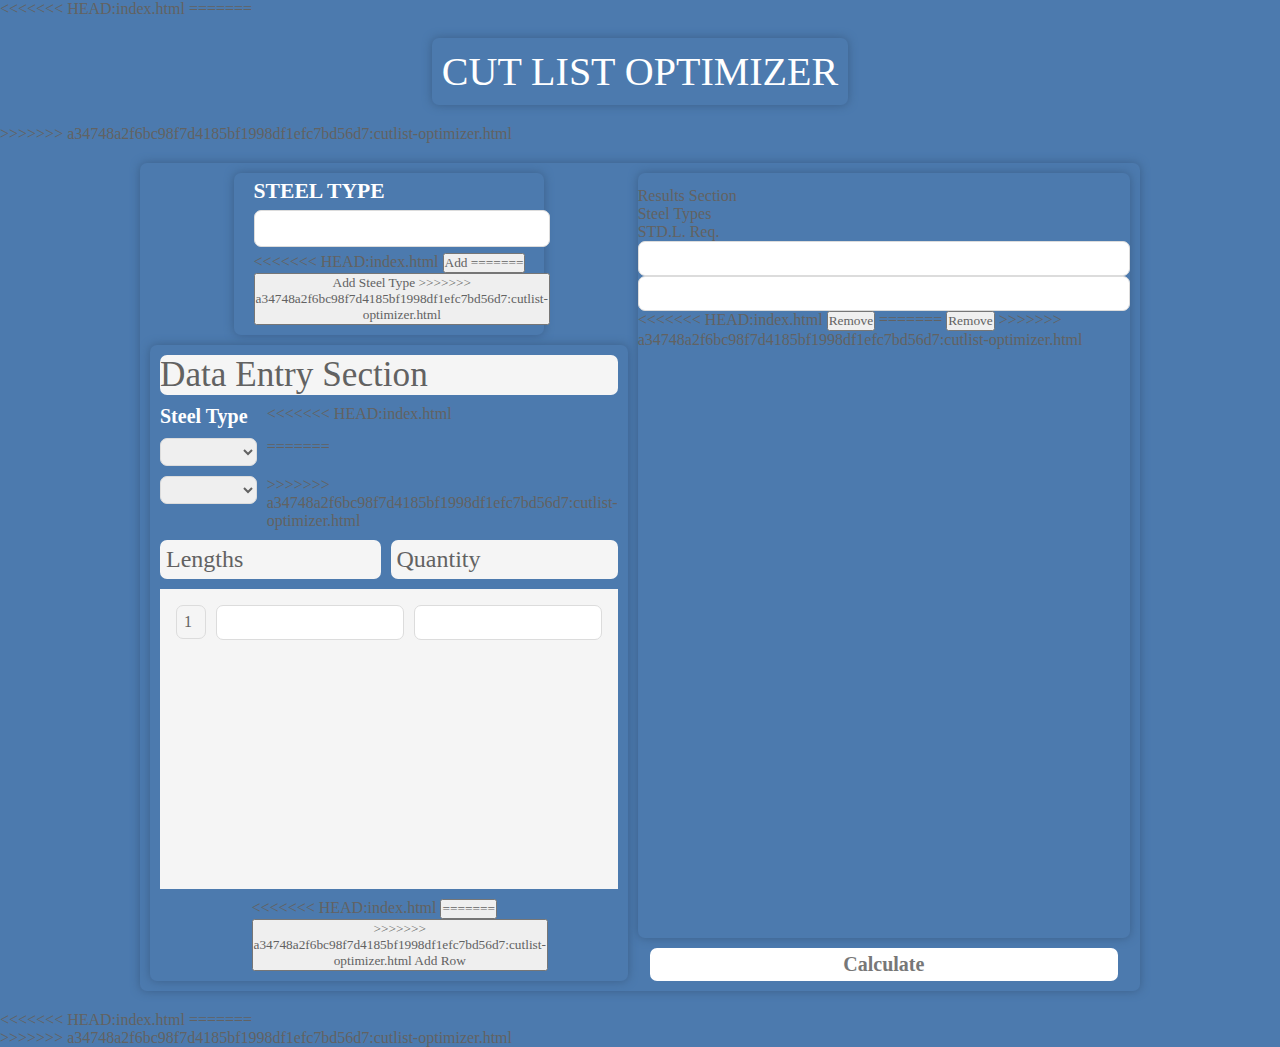
<file: index.html>
<!DOCTYPE html>
<html lang="en">
<<<<<<< HEAD:index.html
  <head>
    <meta charset="UTF-8" />
    <title>Document</title>
    <link rel="stylesheet" href="./optimizer.css" />
  </head>
  <body>
=======

<head>
  <meta charset="UTF-8" />
  <title>Document</title>
  <link rel="stylesheet" href="./optimizer.css" />
  <script src="./cutlist_1.js"></script>
  <script src="./cutlist_2.js"></script>
</head>

<body>
  <div id="container">
    <header>
      <p>CUT LIST OPTIMIZER</p>
    </header>
>>>>>>> a34748a2f6bc98f7d4185bf1998df1efc7bd56d7:cutlist-optimizer.html
    <main>
      <article class="type_entry">
        <div class="type_entry_title">
          <p>STEEL TYPE</p>
        </div>
        <div class="steel_id">
          <input type="text" id="steelId_input_id" class="steelId_input_class" value="" />
        </div>
        <div class="add_btn">
<<<<<<< HEAD:index.html
          <button class="stl_add_button" type="button">
            Add
=======
          <button class="add_buttons" type="button" onclick="steelTypeAdd()">
            Add Steel Type
>>>>>>> a34748a2f6bc98f7d4185bf1998df1efc7bd56d7:cutlist-optimizer.html
          </button>
        </div>
      </article>
      <article class="len_freq_input">
        <section class="data_input_section">
          <div class="input_section_title">
            <p>Data Entry Section</p>
          </div>
          <div class="steel_type_selector">
            <p>Steel Type</p>
<<<<<<< HEAD:index.html
            <select
              name="steel_select"
              id="steel_type_selection"
            ></select>
=======
            <select name="steel_select" id="steel_type_selection" onchange="selectChange();"
              onmouseover="selectHover();"></select>
>>>>>>> a34748a2f6bc98f7d4185bf1998df1efc7bd56d7:cutlist-optimizer.html
          </div>
          <div class="LAF_title">
            <p>Lengths</p>
            <p>Quantity</p>
          </div>
          <div class="length_and_frequencies">
            <div class="length_inputs" id="length">
              <div><input type="number" id="length1" min="1" /></div>
            </div>
            <div class="frequency_inputs" id="frequency">
              <div><input type="number" id="frequency1" min="1" /></div>
            </div>
            <div class="row_number_viewers" id="row_number">
              <div class="ROW-NUMBER" id="rowCount1">
                <p>1</p>
              </div>
            </div>
          </div>
          <div class="row_add_btn">
<<<<<<< HEAD:index.html
            <button
              class="row_add_button"
              id="add_row_btn"
            >
=======
            <button class="add_buttons" id="add_row_btn" onclick="entry_rows_add_btn()">
>>>>>>> a34748a2f6bc98f7d4185bf1998df1efc7bd56d7:cutlist-optimizer.html
              Add Row
            </button>
          </div>
        </section>
      </article>
      <article class="result_output">
        <section class="data_output_section">
          <div class="output_section_title">
            <p>Results Section</p>
          </div>
          <div class="numeric_output_data">
            <div class="SAR_title">
              <p>Steel Types</p>
              <p>STD.L. Req.</p>
            </div>
            <div class="types_and_requirements">
              <div class="steel_type_class" id="steel_type">
                <div>
                  <input type="text" id="steel_type1" disabled min="1" />
                </div>
              </div>
              <div class="stdL_req_class" id="stdL_req">
                <div>
                  <input type="text" id="stdL_req1" disabled min="1" />
                </div>
              </div>
              <div class="remover" id="row_remover">
<<<<<<< HEAD:index.html
                <button id="row_1_clear" >Remove</button>
=======
                <button id="row_1_clear" class="remover_button" onclick="row_remove();">Remove</button>
>>>>>>> a34748a2f6bc98f7d4185bf1998df1efc7bd56d7:cutlist-optimizer.html
              </div>
            </div>
          </div>
        </section>
      </article>
      <button id="solve-button">Calculate</button>
    </main>
<<<<<<< HEAD:index.html
    <script src="./cutlist_1.js"></script>
    <script src="./cutlist_2.js"></script>
  </body>
</html>
=======
  </div>
</body>

</html>
>>>>>>> a34748a2f6bc98f7d4185bf1998df1efc7bd56d7:cutlist-optimizer.html
</file>
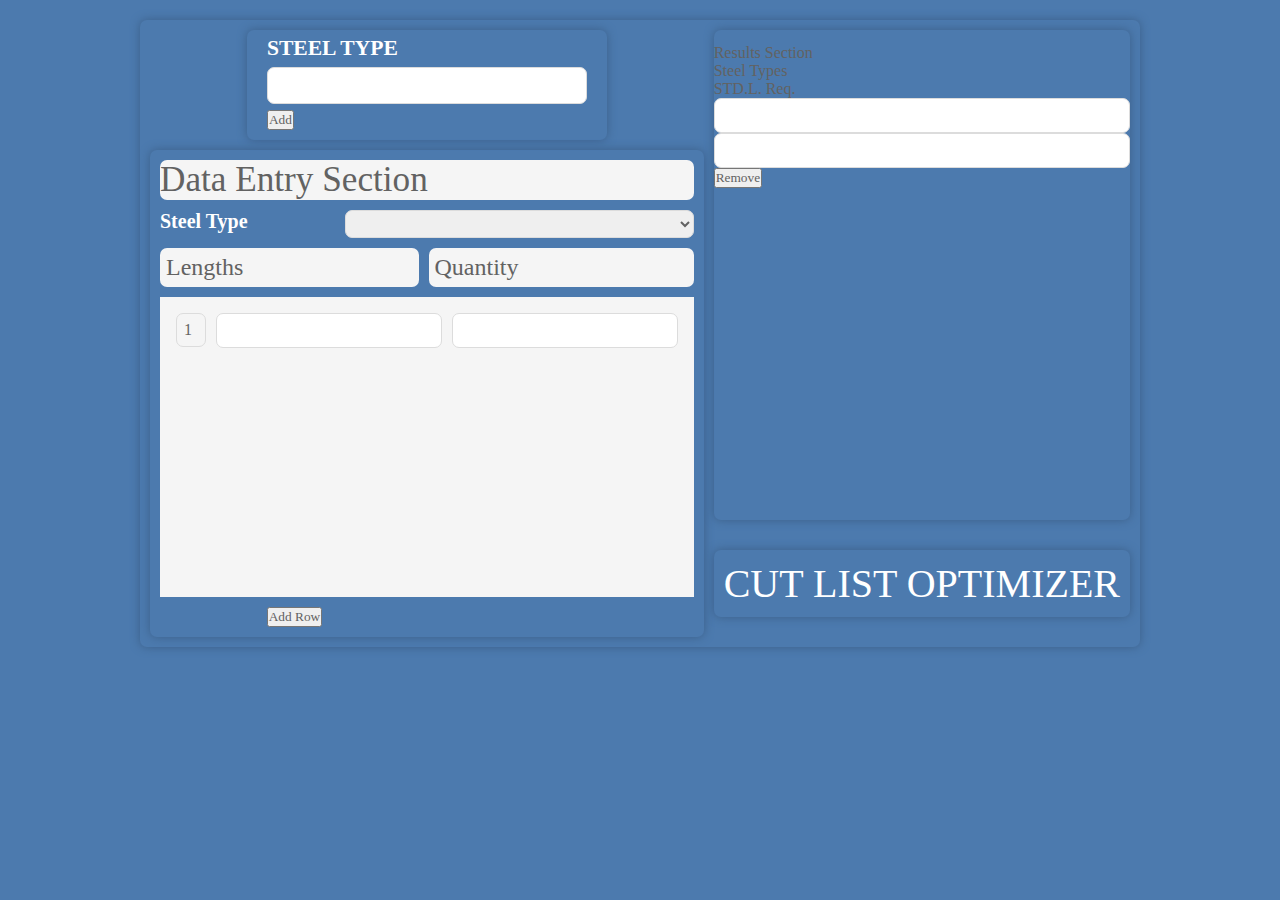
<file: cutlist-optimizer.html>
<!DOCTYPE html>
<html lang="en">
  <head>
    <meta charset="UTF-8" />
    <title>Document</title>
    <link rel="stylesheet" href="./optimizer.css" />
    <script src="./cutlist_1.js"></script>
    <script src="./cutlist_2.js"></script>
  </head>
  <body>
    <main>
      <header>
        <p>CUT LIST OPTIMIZER</p>
      </header>
      <article class="type_entry">
        <div class="type_entry_title">
          <p>STEEL TYPE</p>
        </div>
        <div class="steel_id">
          <input
            type="text"
            id="steelId_input_id"
            class="steelId_input_class"
            value=""
          />
        </div>
        <div class="add_btn">
          <button class="add_buttons" type="button" onclick="steelTypeAdd()">
            Add
          </button>
        </div>
      </article>
      <article class="len_freq_input">
        <section class="data_input_section">
          <div class="input_section_title">
            <p>Data Entry Section</p>
          </div>
          <div class="steel_type_selector">
            <p>Steel Type</p>
            <select
              name="steel_select"
              id="steel_type_selection"
              onchange="selectChange();"
              onmouseover="selectHover();"
            ></select>
          </div>
          <div class="LAF_title">
            <p>Lengths</p>
            <p>Quantity</p>
          </div>
          <div class="length_and_frequencies">
            <div class="length_inputs" id="length">
              <div><input type="number" id="length1" min="1" /></div>
            </div>
            <div class="frequency_inputs" id="frequency">
              <div><input type="number" id="frequency1" min="1" /></div>
            </div>
            <div class="row_number_viewers" id="row_number">
              <div class="ROW-NUMBER" id="rowCount1">
                <p>1</p>
              </div>
            </div>
          </div>
          <div class="row_add_btn">
            <button
              class="add_buttons"
              id="add_row_btn"
              onclick="entry_rows_add_btn()"
            >
              Add Row
            </button>
          </div>
        </section>
      </article>
      <article class="result_output">
        <section class="data_output_section">
          <div class="output_section_title">
            <p>Results Section</p>
          </div>
          <div class="numeric_output_data">
            <div class="SAR_title">
              <p>Steel Types</p>
              <p>STD.L. Req.</p>
            </div>
            <div class="types_and_requirements">
              <div class="steel_type_class" id="steel_type">
                <div>
                  <input type="text" id="steel_type1" disabled min="1" />
                </div>
              </div>
              <div class="stdL_req_class" id="stdL_req">
                <div>
                  <input type="text" id="stdL_req1" disabled min="1" />
                </div>
              </div>
              <div class="remover" id="row_remover">
                <button id="row_1_clear" onclick="row_remove();">Remove</button>
              </div>
            </div>
          </div>
        </section>
      </article>
    </main>
  </body>
</html>
</file>
<file: optimizer.css>
* {
  box-sizing: border-box;
  margin: 0;
  padding: 0;
  font-family: calibri;
  color: rgb(98, 98, 98);
}
body {
  background-color: #4c7aae;
}
main {
  margin: 20px auto;
  padding: 10px;
  gap: 10px;
  box-shadow: 0px 0px 10px #3b5f88;
  border-radius: 7px;
  display: grid;
  grid-template-areas: "type_entry result_output"
						"len_freq_input result_output"
						"len_freq_input solve";
  max-width: 1000px;
}
#solve-button {
	grid-area: solve;
	background: #ffffff;
	color: rgb(119, 119, 119);
	padding: 5px;
	font-size: 1.25em;
	font-weight: 600;
	width: 95%;
	margin: auto;
	border-radius: 7px;
	border: none;
}
header {
  font-size: 2.5rem;
  margin: 20px auto;
  padding: 10px;
  width: max-content;
  border-radius: 7px;
  box-shadow: 0px 0px 10px #3b5f88;
}
header p {
  color: white;
}
.type_entry {
  grid-area: type_entry;
  display: grid;
  gap: 6px;
  grid-template-areas: "title" "input" "add_btn";
  border-radius: 7px;
  width: 65%;
  margin: auto;
  padding: 6px 20px 10px;
  box-shadow: 0px 0px 10px #3b5f88;
}
.type_entry p {
  font-size: 1.35rem;
  font-weight: 600;
}
.type_entry input {
  text-align: center;
}
.type_entry_title {
  grid-area: title;
}
.type_entry_title p {
  color: white;
}
.steel_id {
  grid-area: input;
}
.add_btn {
  grid-area: add_btn;
}
.len_freq_input {
  min-width: 200px;
  max-width: 100%;
  grid-area: len_freq_input;
  box-shadow: 0px 0px 10px #3b5f88;
  display: grid;
  gap: 10px;
  border-radius: 7px;
}
.result_output {
  grid-area: result_output;
  box-shadow: 0px 0px 10px #3b5f88;
  padding-top: 14px;
  border-radius: 7px;
}
.data_input_section,
.data_output_section {
  border-radius: 7px;
}
.data_input_section {
  display: grid;
  gap: 10px;
  grid-template-areas: "input_section_title" "steel_type_selector" "LAF_title" "length_and_frequencies" "row_add_btn";
  padding: 10px;
}
.input_section_title {
  background-color: whitesmoke;
  grid-area: input_section_title;
  font-size: 2.2rem;
  border-radius: 7px;
}
.steel_type_selector {
  display: grid;
  gap: 10px;
  grid-template-columns: 1fr 2fr;
  grid-area: steel_type_selector;
}
.steel_type_selector p {
  color: white;
  font-size: 1.25rem;
  font-weight: 600;
}
.steel_type_selector select {
  display: block;
  border: 1.6px solid gainsboro;
  border-radius: 7px;
  height: 1.75rem;
}
.length_and_frequencies {
<<<<<<< HEAD
	position: relative;
	display: grid;
	gap: 10px;
	padding: 16px;
	grid-template-areas: "row_number_viewers length_inputs frequency_inputs";
	grid-area: length_and_frequencies;
	overflow-y: auto;
	height: 250px;
	background-color: whitesmoke;
=======
  position: relative;
  display: grid;
  gap: 10px;
  padding: 16px;
  grid-template-areas: "row_number_viewers length_inputs frequency_inputs";
  grid-area: length_and_frequencies;
  overflow-y: auto;
  height: 300px;
  background-color: whitesmoke;
>>>>>>> a34748a2f6bc98f7d4185bf1998df1efc7bd56d7
}
.row_number_viewers {
  display: grid;
  grid-area: row_number_viewers;
  gap: 6px;
  grid-template-rows: repeat(auto-fill, minmax(auto, 36px));
  width: 30px;
}
.row_number_viewers p {
  padding: 7px;
  border: 1px solid gainsboro;
  border-radius: 7px;
}
.length_inputs {
  display: grid;
  gap: 10px;
  grid-template-rows: repeat(auto-fill, minmax(auto, 36px));
  grid-area: length_inputs;
}
.frequency_inputs {
  display: grid;
  gap: 10px;
  grid-template-rows: repeat(auto-fill, minmax(auto, 36px));
  grid-area: frequency_inputs;
}
.LAF_title {
  display: grid;
  gap: 10px;
  grid-template-columns: auto auto;
  grid-area: LAF_title;
  width: 100%;
}
.LAF_title p {
  font-size: 1.5rem;
  background-color: whitesmoke;
  border-radius: 7px;
  padding: 6px;
}
.leng_prop_title {
  font-size: x-large;
  background-color: darkgray;
  height: 30px;
  color: white;
}
.length_inputs,
.frequency_inputs {
  display: grid;
  gap: 6px;
}
.freq_prop_title {
  font-size: x-large;
  background-color: darkgray;
  height: 30px;
  color: white;
}
.row_add_btn {
  width: 60%;
  margin: auto;
}
[type="number"],
[type="text"] {
  font-size: large;
  width: 100%;
  border: 1.6px solid gainsboro;
  border-radius: 7px;
  padding: 6px 10px 6px 20px;
  color: rgb(0, 0, 0);
  background-color: white;
}
.steelId_input_class {
  width: 100%;
  border: 1.6px solid gainsboro;
  border-radius: 7px;
  padding: 7px 10px 7px 20px;
  color: rgb(0, 0, 0);
  background-color: white;
}
<<<<<<< HEAD
.row_add_button, .stl_add_button {
	width: 100%;
	color: white;
	background: hsl(122, 39%, 49%);
	border: none;
	border-radius: 4px;
	padding: 6px 0px;
	font-size: 1rem;
	font-weight: 600;
}
.row_add_button:active, .stl_add_button:active {
	background: hsl(122, 39%, 45%);
=======
.add_buttons {
  width: 100%;
  color: white;
  background: #4cae4f;
  border: none;
  border-radius: 4px;
  padding: 6px 0px;
  font-size: 1.25rem;
  font-weight: 600;
}
.add_buttons:active {
  background: #46a049;
>>>>>>> a34748a2f6bc98f7d4185bf1998df1efc7bd56d7
}
#solve-button:active {
	background: #dddddd;
  }
button:hover {
<<<<<<< HEAD
	animation-name: shadow;
	animation-duration: 100ms;
	animation-fill-mode: forwards;
	cursor: pointer;
}
.remove_buttons {
	color: white;
	background: #b350af;
	border: none;
	border-radius: 4px;
	font-size: 1rem;
	font-weight: 600;
=======
  animation-name: shadow;
  animation-duration: 100ms;
  animation-fill-mode: forwards;
}
.remover_button {
  color: white;
  background: #ae4f4c;
  border: none;
  border-radius: 3px;
  font-size: 1rem;
  font-weight: 400;
>>>>>>> a34748a2f6bc98f7d4185bf1998df1efc7bd56d7
}
@keyframes shadow {
  100% {
    box-shadow: 0px 6px 10px #3b5f88;
  }
}
p {
  text-align: center;
  font-weight: 400;
}
.data_output_section {
  display: grid;
  gap: 10px;
  grid-template-areas: "output_section_title" "SAR_title" "types_and_requirements";
  padding: 0px;
}
.output_section_title {
  font-size: 2.2rem;
  background-color: whitesmoke;
  border-radius: 7px;
  grid-area: output_section_title;
  width: 95%;
  margin: auto;
}
.types_and_requirements {
<<<<<<< HEAD
	display: grid;
	gap: 10px;
	grid-template-columns: 1fr 1fr 60px;
	height: 450px;
	background-color: whitesmoke;
	border-radius: 10px;
	padding: 10px;
	overflow-y: auto;
=======
  display: grid;
  gap: 10px;
  grid-template-columns: 1fr 1fr 60px;
  height: 500px;
  background-color: whitesmoke;
  border-radius: 7px;
  padding: 10px;
  overflow-y: auto;
>>>>>>> a34748a2f6bc98f7d4185bf1998df1efc7bd56d7
}
.numeric_output_data {
  display: grid;
  gap: 10px;
  grid-template-areas: "SAR_title" "output_section_title";
  width: 95%;
  margin: auto;
}
.SAR_title {
  display: grid;
  gap: 10px;
  grid-template-columns: 1fr 1fr;
  grid-area: SAR_title;
}
.SAR_title p {
  font-size: 1.5rem;
  background-color: whitesmoke;
  border-radius: 7px;
  padding: 6px;
}
.remover {
  display: grid;
  grid-template-rows: repeat(auto-fill, 33px);
  gap: 12px;
}
.steel_type_class {
  display: grid;
  grid-template-rows: repeat(auto-fill, minmax(auto, 36px));
  gap: 10px;
}
.stdL_req_class {
  display: grid;
  grid-template-rows: repeat(auto-fill, minmax(auto, 36px));
  gap: 10px;
}
button {
  cursor: pointer;
}
</file>
